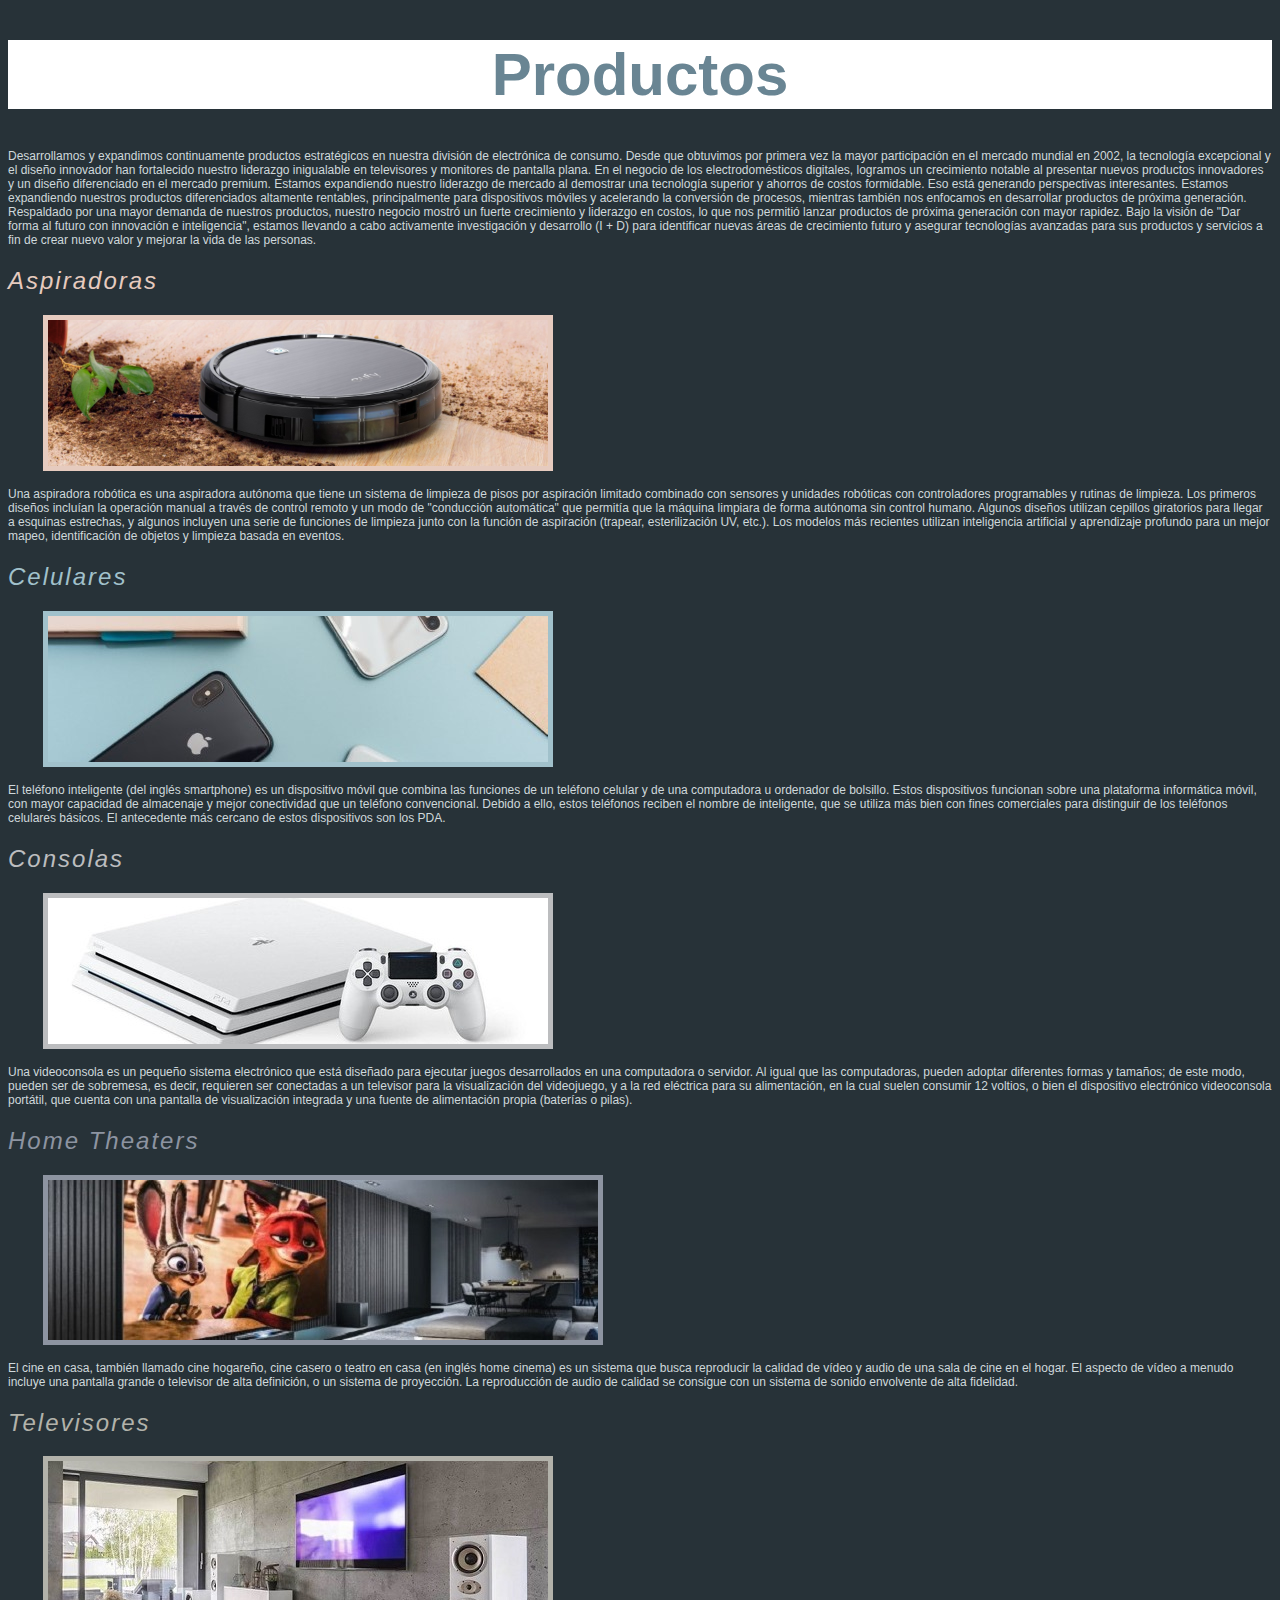
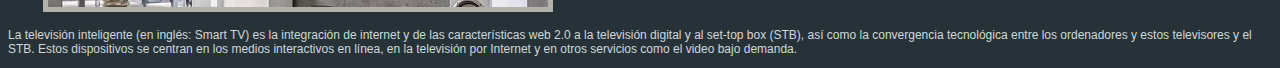
<file: ejercicio01/index.html>
<!DOCTYPE html>
<html lang="es">

<head>
    <meta charset="UTF-8">
    <link rel="stylesheet" href="css/estilos.css">
    <title>Ejercicio01</title>
</head>

<body>
    <h1 class="impact" id="productos_title">Productos</h1>
    <p>Desarrollamos y expandimos continuamente productos estratégicos en nuestra división de electrónica de consumo.
        Desde que
        obtuvimos por primera vez la mayor participación en el mercado mundial en 2002, la tecnología excepcional y el
        diseño
        innovador han fortalecido nuestro liderazgo inigualable en televisores y monitores de pantalla plana. En el
        negocio de
        los electrodomésticos digitales, logramos un crecimiento notable al presentar nuevos productos innovadores y un
        diseño
        diferenciado en el mercado premium. Estamos expandiendo nuestro liderazgo de mercado al demostrar una tecnología
        superior
        y ahorros de costos formidable. Eso está generando perspectivas interesantes. Estamos expandiendo nuestros
        productos
        diferenciados altamente rentables, principalmente para dispositivos móviles y acelerando la conversión de
        procesos,
        mientras también nos enfocamos en desarrollar productos de próxima generación. Respaldado por una mayor demanda
        de
        nuestros productos, nuestro negocio mostró un fuerte crecimiento y liderazgo en costos, lo que nos permitió
        lanzar
        productos de próxima generación con mayor rapidez.

        Bajo la visión de "Dar forma al futuro con innovación e inteligencia", estamos llevando a cabo activamente
        investigación
        y desarrollo (I + D) para identificar nuevas áreas de crecimiento futuro y asegurar tecnologías avanzadas para
        sus
        productos y servicios a fin de crear nuevo valor y mejorar la vida de las personas.</p>

    <h2 class="aspiradoras" id="aspiradoras_title">Aspiradoras</h2>
    <img id="aspiradoras_img" src="img/aspiradoras.png" alt="">
    <p>Una aspiradora robótica es una aspiradora autónoma que tiene un sistema de limpieza de pisos por aspiración
        limitado
        combinado con sensores y unidades robóticas con controladores programables y rutinas de limpieza. Los primeros
        diseños
        incluían la operación manual a través de control remoto y un modo de "conducción automática" que permitía que la
        máquina
        limpiara de forma autónoma sin control humano. Algunos diseños utilizan cepillos giratorios para llegar a
        esquinas
        estrechas, y algunos incluyen una serie de funciones de limpieza junto con la función de aspiración (trapear,
        esterilización UV, etc.). Los modelos más recientes utilizan inteligencia artificial y aprendizaje profundo para
        un
        mejor mapeo, identificación de objetos y limpieza basada en eventos.</p>

    <h2 class="" id="celulares_title">Celulares</h2>
    <img id="celulares_img" src="img/celulares.jpg" alt="">
    <p>El teléfono inteligente (del inglés smartphone) es un dispositivo móvil que combina las funciones de un teléfono
        celular
        y de una computadora u ordenador de bolsillo. Estos dispositivos funcionan sobre una plataforma informática
        móvil, con
        mayor capacidad de almacenaje y mejor conectividad que un teléfono convencional. Debido a ello, estos teléfonos
        reciben
        el nombre de inteligente, que se utiliza más bien con fines comerciales para distinguir de los teléfonos
        celulares
        básicos. El antecedente más cercano de estos dispositivos son los PDA.</p>

    <h2 id="consolas_title">Consolas</h2>
    <img id="consolas_img" src="img/consolas.jpg.jpg" alt="">
    <p>Una videoconsola es un pequeño sistema electrónico que está diseñado para ejecutar juegos desarrollados en una
        computadora o servidor. Al igual que las computadoras, pueden adoptar diferentes formas y tamaños; de este modo,
        pueden
        ser de sobremesa, es decir, requieren ser conectadas a un televisor para la visualización del videojuego, y a la
        red
        eléctrica para su alimentación, en la cual suelen consumir 12 voltios, o bien el dispositivo electrónico
        videoconsola
        portátil, que cuenta con una pantalla de visualización integrada y una fuente de alimentación propia (baterías o
        pilas).</p>

    <h2 id="home_title">Home Theaters</h2>
    <img id="home_img" src="img/home-theaters.jpg" alt="">
    <p>El cine en casa, también llamado cine hogareño, cine casero o teatro en casa (en inglés home cinema) es un
        sistema que
        busca reproducir la calidad de vídeo y audio de una sala de cine en el hogar.

        El aspecto de vídeo a menudo incluye una pantalla grande o televisor de alta definición, o un sistema de
        proyección.
        La reproducción de audio de calidad se consigue con un sistema de sonido envolvente de alta fidelidad.</p>

    <h2 id="tv_title">Televisores</h2>
    <img id="tv_img" src="img/televisores.jpeg" alt="">
    <p>La televisión inteligente (en inglés: Smart TV) es la integración de internet y de las características web 2.0 a
        la
        televisión digital y al set-top box (STB), así como la convergencia tecnológica entre los ordenadores y estos
        televisores y el STB. Estos dispositivos se centran en los medios interactivos en línea, en la televisión por
        Internet y
        en otros servicios como el video bajo demanda.</p>





</body>

</html>
</file>
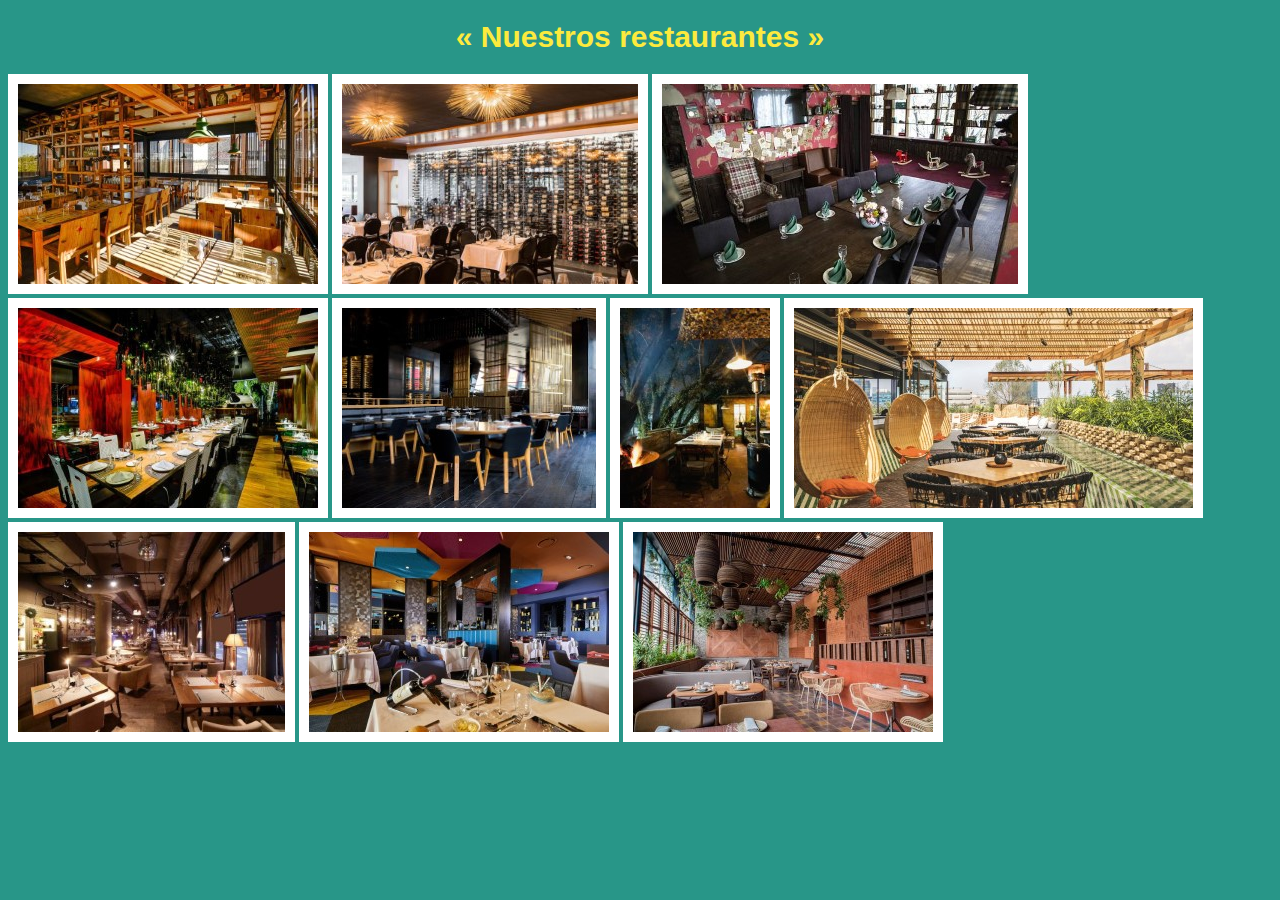
<file: ejercicio02/index.html>
<!DOCTYPE html>
<html lang="es">

<head>
    <meta charset="UTF-8">
    <link rel="stylesheet" href="css/estilos.css">
    <title>Ejercicio02</title>


</head>

<body>
    <h1 class="titulo">« Nuestros restaurantes »</h1>
    <img src="img/barcelona.png" alt="Restaurant en Barcelona" class="border">
    <img src="img/buenos-aires.jpg" alt="bs.as" class="border">
    <img src="img/madrid.jpg" alt="madrid" class="border">
    <img src="img/miami.jpg" alt="miami" class="border">
    <img src="img/paris.jpg" alt="paris" class="border">
    <img src="img/pipa.jpg" alt="pipa" class="border">
    <img src="img/rio-de-janeiro.jpg" alt="Restaurant en Rio" class="border">
    <img src="img/roma.jpg" alt="roma" class="border">
    <img src="img/rosario.jpg" alt="rosario" class="border">
    <img src="img/tokio.jpg" alt="tokio" class="border">


</body>

</html>
</file>
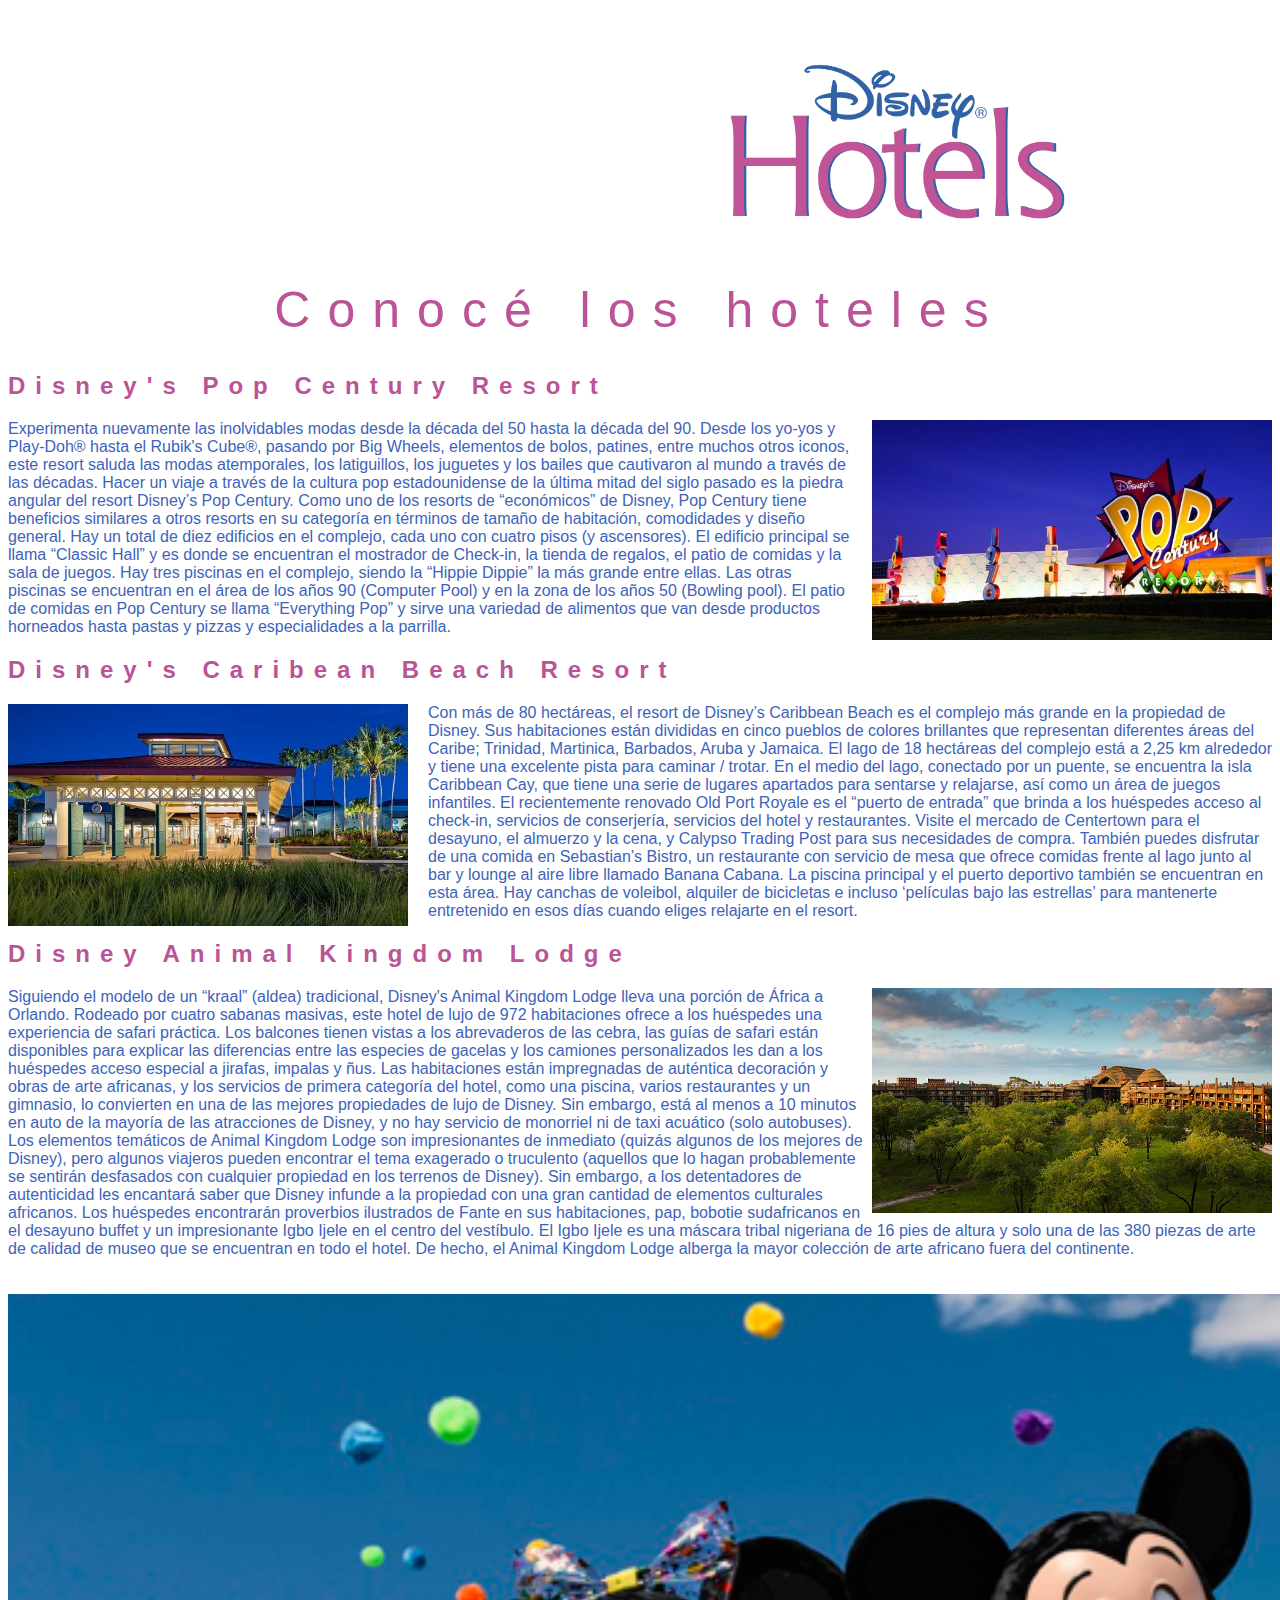
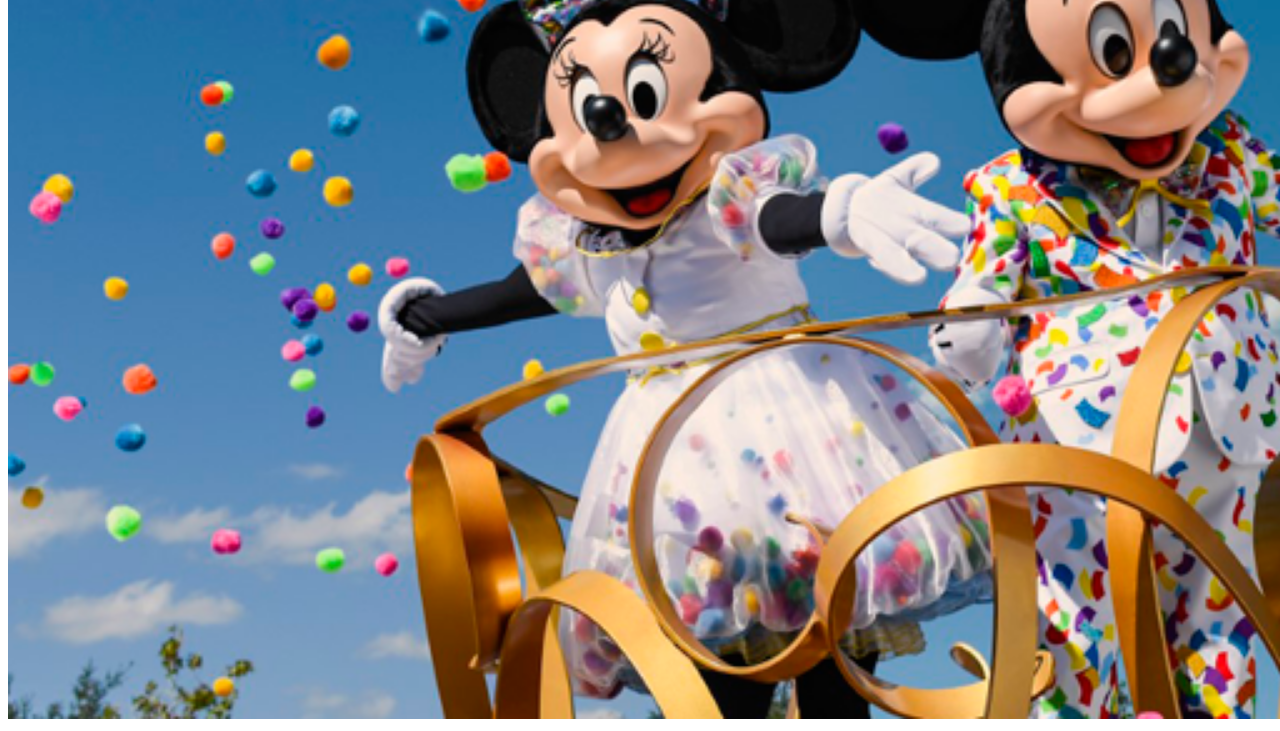
<file: ejercicio03/index.html>
<!DOCTYPE html>
<html lang="es">

<head>
    <meta charset="UTF-8">
    <link rel="stylesheet" href="css/estilos.css">
    <title>Ejercicio03</title>
</head>


<body>
    <img class="logo" src="img/logo-disney-hotels.png" alt="logo">
    <h1>Conocé los hoteles</h1>
    <h2>Disney's Pop Century Resort </h2>
    <img class="pop" src="img/disneys-pop-century-resort.jpg" alt="hotel pop century">

    <p>Experimenta nuevamente las inolvidables modas desde la década del 50 hasta la década del 90. Desde los yo-yos y
        Play-Doh® hasta el Rubik's Cube®, pasando por Big Wheels, elementos de bolos, patines, entre muchos otros
        iconos,
        este resort saluda las modas atemporales, los latiguillos, los juguetes y los bailes que cautivaron al mundo a
        través de las décadas.

        Hacer un viaje a través de la cultura pop estadounidense de la última mitad del siglo pasado es la piedra
        angular del
        resort Disney’s Pop Century. Como uno de los resorts de “económicos” de Disney, Pop Century tiene beneficios
        similares a
        otros resorts en su categoría en términos de tamaño de habitación, comodidades y diseño general. Hay un total de
        diez
        edificios en el complejo, cada uno con cuatro pisos (y ascensores). El edificio principal se llama “Classic
        Hall” y es
        donde se encuentran el mostrador de Check-in, la tienda de regalos, el patio de comidas y la sala de juegos.

        Hay tres piscinas en el complejo, siendo la “Hippie Dippie” la más grande entre ellas. Las otras piscinas se
        encuentran
        en el área de los años 90 (Computer Pool) y en la zona de los años 50 (Bowling pool). El patio de comidas en Pop
        Century se llama “Everything Pop” y sirve una variedad de alimentos que van desde productos horneados hasta
        pastas y
        pizzas y especialidades a la parrilla.</p>



    <h2>Disney's Caribean Beach Resort</h2>
    <img class="caribean" src="img/disneys-caribbean-beach-resort.jpg" alt="Caribean">

    <p>Con más de 80 hectáreas, el resort de Disney’s Caribbean Beach es el complejo más grande en la propiedad de
        Disney. Sus
        habitaciones están divididas en cinco pueblos de colores brillantes que representan diferentes áreas del Caribe;
        Trinidad, Martinica, Barbados, Aruba y Jamaica. El lago de 18 hectáreas del complejo está a 2,25 km alrededor y
        tiene una
        excelente pista para caminar / trotar. En el medio del lago, conectado por un puente, se encuentra la isla
        Caribbean
        Cay, que tiene una serie de lugares apartados para sentarse y relajarse, así como un área de juegos infantiles.

        El recientemente renovado Old Port Royale es el “puerto de entrada” que brinda a los huéspedes acceso al
        check-in,
        servicios de conserjería, servicios del hotel y restaurantes. Visite el mercado de Centertown para el desayuno,
        el
        almuerzo y la cena, y Calypso Trading Post para sus necesidades de compra. También puedes disfrutar de una
        comida en
        Sebastian’s Bistro, un restaurante con servicio de mesa que ofrece comidas frente al lago junto al bar y lounge
        al aire
        libre llamado Banana Cabana. La piscina principal y el puerto deportivo también se encuentran en esta área. Hay
        canchas
        de voleibol, alquiler de bicicletas e incluso ‘películas bajo las estrellas’ para mantenerte entretenido en esos
        días
        cuando eliges relajarte en el resort.</p>

    <h2>Disney Animal Kingdom Lodge</h2>
    <img class="animal-kingdom" src="img/disneys-animal-kingdom-lodge.jpg" alt="animal-kingdom">
    <p>Siguiendo el modelo de un “kraal” (aldea) tradicional, Disney's Animal Kingdom Lodge lleva una porción de África
        a
        Orlando. Rodeado por cuatro sabanas masivas, este hotel de lujo de 972 habitaciones ofrece a los huéspedes una
        experiencia de safari práctica. Los balcones tienen vistas a los abrevaderos de las cebra, las guías de safari
        están
        disponibles para explicar las diferencias entre las especies de gacelas y los camiones personalizados les dan a
        los
        huéspedes acceso especial a jirafas, impalas y ñus.

        Las habitaciones están impregnadas de auténtica decoración y obras
        de arte africanas, y los servicios de primera categoría del hotel, como una piscina, varios restaurantes y un
        gimnasio,
        lo convierten en una de las mejores propiedades de lujo de Disney. Sin embargo, está al menos a 10 minutos en
        auto
        de la mayoría de las atracciones de Disney, y no hay servicio de monorriel ni de taxi acuático (solo autobuses).

        Los elementos temáticos de Animal Kingdom Lodge son impresionantes de inmediato (quizás algunos de los mejores
        de
        Disney), pero algunos viajeros pueden encontrar el tema exagerado o truculento (aquellos que lo hagan
        probablemente se
        sentirán desfasados con cualquier propiedad en los terrenos de Disney). Sin embargo, a los detentadores de
        autenticidad
        les encantará saber que Disney infunde a la propiedad con una gran cantidad de elementos culturales africanos.
        Los
        huéspedes encontrarán proverbios ilustrados de Fante en sus habitaciones, pap, bobotie sudafricanos en el
        desayuno
        buffet y un impresionante Igbo Ijele en el centro del vestíbulo. El Igbo Ijele es una máscara tribal nigeriana
        de 16
        pies de altura y solo una de las 380 piezas de arte de calidad de museo que se encuentran en todo el hotel. De
        hecho, el
        Animal Kingdom Lodge alberga la mayor colección de arte africano fuera del continente.</p>

        <img class="minie"src="img/mickey-minnie.png" alt="logo mi-mi">


</body>

</html>
</file>
<file: ejercicio01/css/estilos.css>
body {
    background-color: #273238;
}

h1 {
    color: #ffffff;
    font-size: 60px;
}

h2 {
    font-family: Impact, Charcoal, sans-serif;
    font-style: italic;
    letter-spacing: 2px;
    font-weight: lighter;
}

img {
    padding: 5px 5px 5px 5px;
    margin-left: 35px;
}



p {
    color: #CFD8DB;
    font-family: 'Lucida Sans Unicode', 'Lucida Grande', sans-serif;
    font-size: 12px;
}

.lucida {
    font-family: 'Lucida Sans Unicode', 'Lucida Grande', sans-serif;
}

.impact {
    font-family: Impact, Charcoal, sans-serif;
}

.arial {
    font-family: Arial, Gadget, sans-serif;
}

#aspiradoras_title {
    color: #E6CBBF;
}

#celulares_title {
    color: #A1C1CB;
}

#consolas_title {
    color: #BCBDBF;
}

#productos_title {
    color: #698593;
    background-color: #FFFFFF;
    text-align: center;
}

#home_title {
    color: #8D94A1;
}

#tv_title {
    color: #B2B2AA;
}

#aspiradoras_img {
    background-color: #E6CBBF;
}

#celulares_img {
    background-color: #A1C1CB;
}

#consolas_img {
    background-color: #BCBDBF;
}

#home_img {
    background-color: #8D94A1;
}

#tv_img {
    background-color: #B2B2AA;
}
</file>
<file: ejercicio02/css/estilos.css>
body {
    background-color: rgb(40, 150, 136);
}

.titulo {
    color: rgb(252, 234, 62);
    text-align: center;
    font-family: 'Franklin Gothic Medium', 'Arial Narrow', Arial, sans-serif;
    font-size: 30px;
    text-align: center;
}



.border {
    border: 10px solid rgb(255, 255, 255);
}
</file>
<file: ejercicio03/css/estilos.css>
body {
    font-family: 'Lucida Sans', 'Lucida Sans Regular', 'Lucida Grande', 'Lucida Sans Unicode', Geneva, Verdana, sans-serif;
}



.logo {
    width: 30%;
    margin-left: 700px;
}

h1 {
    text-align: center;
    color: #bb5397;
    font-size: 50px;
    font-weight: lighter;
    letter-spacing: 17px;
}



h2 {
    color: #bb5397;
    letter-spacing: 10px;
}


p {
    color: rgb(61, 99, 186);
    font-size: 16px;
}


.pop {
    float: right;
    width: 400px;
    margin-left: 20px;

}

.caribean {
    width: 400px;
    float: left;
    margin-right: 20px;

}

.animal-kingdom {
    width: 400px;
    float: right;
}

.animal {
    margin: 50px;
}

.minie {
    width: 2000px;
    margin-top: 20px;
}
</file>
